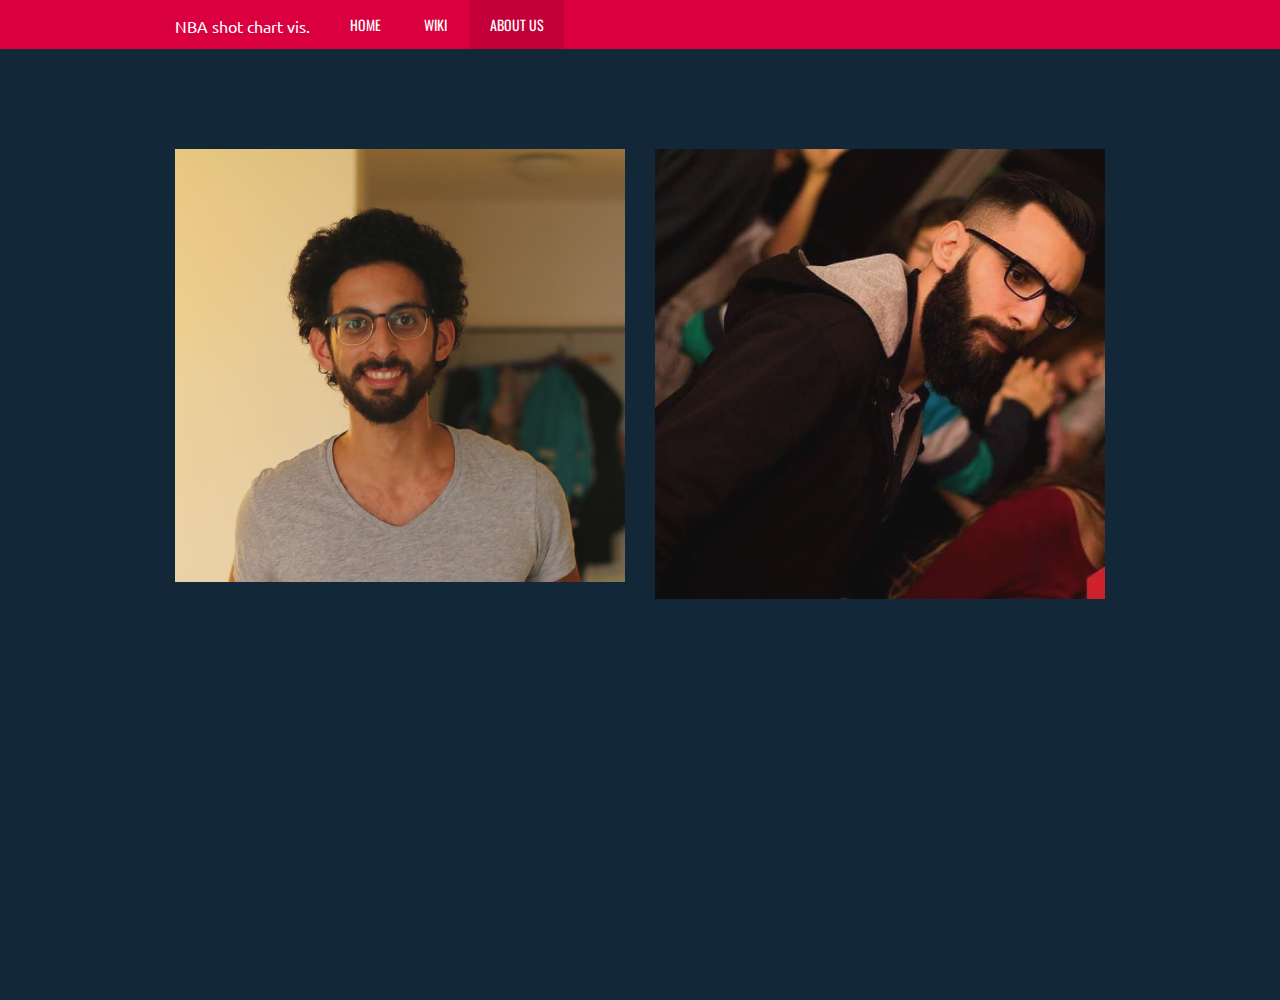
<file: about-us.html>
<!DOCTYPE html>
<html lang="en" class=" js no-flexbox canvas canvastext webgl no-touch geolocation postmessage websqldatabase indexeddb hashchange history draganddrop websockets rgba hsla multiplebgs backgroundsize borderimage borderradius boxshadow textshadow opacity cssanimations csscolumns cssgradients cssreflections csstransforms csstransforms3d csstransitions fontface generatedcontent video audio localstorage sessionstorage webworkers applicationcache svg inlinesvg smil svgclippaths js no-flexbox canvas canvastext webgl no-touch geolocation postmessage websqldatabase indexeddb hashchange history draganddrop websockets rgba hsla multiplebgs backgroundsize borderimage borderradius boxshadow textshadow opacity cssanimations csscolumns cssgradients cssreflections csstransforms csstransforms3d csstransitions fontface generatedcontent video audio localstorage sessionstorage webworkers applicationcache svg inlinesvg smil svgclippaths"><head>
    <meta charset="utf-8">
    <title>NBA Shots d3js</title>
    <meta name="description" content="HTML framework description">
    <meta name="viewport" content="width=device-width, initial-scale=1">

    <!-- Styles -->
    <link rel="stylesheet" href="css/general.css">
  <!-- Google fonts -->
  <link href="http://fonts.googleapis.com/css?family=Ubuntu:300,400,500,700,300italic,400italic,500italic,700italic%7COswald:400,300,700&amp;subset=latin,latin-ext" rel="stylesheet" type="text/css">
  <!-- Font awesome -->
  <link rel="stylesheet" href="css/font-awesome.css">
    <!-- Modernizr -->
    <link rel="stylesheet" href="//netdna.bootstrapcdn.com/bootstrap/3.3.2/css/bootstrap.min.css">
    <script type="text/javascript" src="js/libs/modernizr-2.5.3.min.js"></script>
    <script src="//netdna.bootstrapcdn.com/bootstrap/3.3.2/js/bootstrap.min.js"></script>


<style>

body {
  background: #122737;
  color: #ffffff;
  min-height: 1000px;
  font-family: 'Ubuntu', sans-serif;
  font-size: 13px;
}

/***
Bootstrap Line Tabs by @keenthemes
A component of Metronic Theme - #1 Selling Bootstrap 3 Admin Theme in Themeforest: http://j.mp/metronictheme
Licensed under MIT
***/

.content {
    padding-top: 30px;
}

/* Heading */
.heading {
    z-index: 1;
    position: relative;
    text-align: center;
    margin-bottom: 100px;
}

.heading:after {
    left: 50%;
    height: 3px;
    width: 50px;
    content: " ";
    bottom: -35px;
    margin-left: -25px;
    position: absolute;
    background: #444;
}

.heading h2 {
    font-size: 40px;
    font-weight: 500;
    margin: 0 0 20px;
    color: #444;
}

.heading p {
    font-size: 16px;
    font-weight: 300;
    letter-spacing: 0.5px;
    text-transform: uppercase;
    color: #8693a7;
}

/* Team Members */
.team-members {
    width: 100%;
    cursor: pointer;
    overflow: hidden;
    position: relative;
    margin-bottom: 35px;
}

.team-members .team-avatar {
    position: relative;
}

.team-members .team-avatar:after {
    top: 0;
    left: 0;
    width: 100%;
    height: 100%;
    content: " ";
    position: absolute;
    background: rgba(129, 129, 129, 0.1);
    transition-duration: 300ms;
    transition-property: all;
    transition-timing-function: cubic-bezier(0.7, 1, 0.7, 1);
}

.team-members .team-avatar img {
    display: block;
    margin: 0 auto;
    text-align: center;
}

.team-members .team-desc {
    left: auto;
    bottom: 0;
    width: 100%;
    padding: 0 20px;
    position: absolute;
    opacity: 0;
    color: #fff;
    -webkit-transform: translate3d(0, 10%, 0);
    transform: translate3d(0, 10%, 0);
    -webkit-transition: opacity 0.3s;
    -moz-transition: opacity 0.3s;
    -ms-transition: opacity 0.3s;
    -o-transition: opacity 0.3s;
    transition: opacity 0.3s;
}

.team-members .team-desc h4 {
    font-size: 22px;
    font-weight: 600;
    margin: 0 0 10px;
    color: #fff;
}

.team-members .team-desc span {
    display: block;
    font-size: 13px;
    font-weight: 600;
    color: #fff;
}

.team-members .team-desc span a {
    color: #fff;
}

.team-members:hover .team-avatar:after {
    background: rgba(47, 60, 72, 0.5);
    transition-duration: 300ms;
    transition-property: all;
    transition-timing-function: cubic-bezier(0.7, 1, 0.7, 1);
}

.team-members:hover .team-desc {
    -webkit-transform: translate3d(0, -5%, 0);
    transform: translate3d(0, -5%, 0);
    -webkit-transform: translate3d(0, -10%, 0);
    transform: translate3d(0, -10%, 0);
}

.team-members:hover .team-desc {
    opacity: 1;
    -webkit-transition: all 0.4s;
    -moz-transition: all 0.4s;
    -ms-transition: all 0.4s;
    -o-transition: all 0.4s;
    transition: all 0.4s;
}


</style>

    </head>
<body>

    <!-- Header Section. If need a menu section, use tag: <nav> -->

    <header>
        <div class="top">
            <div class="container">
                <div class="col-12">
                  <div class="col-2" style="padding-top:15px; font-size: initial;">
                    <!--<div class="logo"><img style="height:50px" src="css/images/logo.png" alt=""></div>-->
          NBA shot chart vis.
                  </div>
                    <nav id="top-menu">
                        <ul class="clearfix">
                            <li><a href="index.html">Home</a></li>
                            <li><a href="wiki.html">Wiki</a></li>
                            <li class="active"><a href="about-us.html">About us</a></li>
                        </ul>
                        <a href="#" id="pull">Menu</a>
                    </nav>
                    <nav class="mobilemenu">
                        <select>
                            <option value="index.html">Home</option>
                            <option value="wiki.html">Wiki</option>
                            <option value="about-us.html">About us</option>

                        </select>
                    </nav>

                </div>
            </div>
        </div>
    </header>


<section>
  
  <!--
Bootstrap Line Tabs by @keenthemes
A component of Metronic Theme - #1 Selling Bootstrap 3 Admin Theme in Themeforest: http://j.mp/metronictheme
Licensed under MIT
-->

<div class="container content" style="padding-top:100px;">

  <div class="row">
        <div class="col-sm-6">
            <div class="team-members">
                <div class="team-avatar">
                    <img class="img-responsive" src="team/jawad.jpg" alt="">
                </div>
                <div class="team-desc">
                    <h4>Jawad Margieh</h4>
                    <span><a href="https://il.linkedin.com/in/jmargieh">LinkedIn</a></span>
                </div>
            </div>
        </div>
        <div class="col-sm-6">
            <div class="team-members">
                <div class="team-avatar">
                    <img class="img-responsive" src="team/amir.jpg" alt="">
                </div>
                <div class="team-desc">
                    <h4>Amir Sibat</h4>
                    <span><a href="https://il.linkedin.com/in/amir-sibat-024525a8">LinkedIn</a></span>
                </div>
            </div>
        </div>
    </div><!-- //end row -->
</div>


</section>


</body>
</html>
</file>
<file: css/general.css>
/*------------------------------------------------------------------
[Table of contents]

1. Body
2. Header / #top-menu
3. Video / #v-tabs
4. Our players / .players
5. Twiter, Blog, Table / .twiter
6. Partner / .p-l
7. Blog / .bc-t
8. Post / article.blog-item
9. Team / .team-pl
10. Gallery / .gallery-item
11. Contacts / .contact-form
12. Footer / footer
-------------------------------------------------------------------*/

.tooltip {
    position: absolute;
    z-index: 1070;
    display: block;
    font-family: "Helvetica Neue",Helvetica,Arial,sans-serif;
    font-size: 12px;
    font-style: normal;
    font-weight: 400;
    line-height: 1.42857143;
    text-align: left;
    text-align: start;
    text-decoration: none;
    text-shadow: none;
    text-transform: none;
    letter-spacing: normal;
    word-break: normal;
    word-spacing: normal;
    word-wrap: normal;
    white-space: normal;
    filter: alpha(opacity=0);
    opacity: 0;
    line-break: auto;
}

.tooltip.shots {
    max-width: 300px;
    z-index: 10;
    margin: 0px 14px 7px 0px;
    padding: 8px;
    background: #222;
    background: rgba(0,0,0,0.8);
    -moz-border-radius: 3px;
    -webkit-border-radius: 3px;
    border-radius: 3px;
    -moz-box-shadow: 2px 2px 0 rgba(0,0,0,0.15),-1px -1px 0 rgba(255,255,255,0.3);
    -webkit-box-shadow: 2px 2px 0 rgba(0,0,0,0.15),-1px -1px 0 rgba(255,255,255,0.3);
    box-shadow: 2px 2px 0 rgba(0,0,0,0.15),-1px -1px 0 rgba(255,255,255,0.3);
    font-family: Verdana,Geneva,sans-serif;
    font-size: 11px;
    line-height: 16px;
    color: white;
    z-index: 100000;
}

.container {
  margin-left: auto;
  margin-right: auto;
  -webkit-box-sizing: border-box;
  -moz-box-sizing: border-box;
  box-sizing: border-box;
}
.container:before,
.container:after {
  display: table;
  content: " ";
}
.container:after {
  clear: both;
}
.container:before,
.container:after {
  display: table;
  content: " ";
}
.container:after {
  clear: both;
}
.col-12 {
  width: 100%;
}
.col-1,
.col-2,
.col-3,
.col-4,
.col-5,
.col-6,
.col-7,
.col-8,
.col-9,
.col-10,
.col-11 {
  -webkit-box-sizing: border-box;
  -moz-box-sizing: border-box;
  box-sizing: border-box;
}
/* Reset Styles
/* ## ## ## ## ## ## ## ## ## ## ## ## ## ## ## ## ## ## ## ## ## ## ## ## ## ## */
article,
aside,
details,
figcaption,
figure,
footer,
header,
hgroup,
nav,
section {
  display: block;
}
audio[controls],
canvas,
video {
  display: inline-block;
}
html {
  overflow-y: scroll;
  /* 1 */
  -webkit-tap-highlight-color: rgba(0, 0, 0, 0);
  /* 2 */
  -webkit-text-size-adjust: 100%;
  /* 3 */
  -ms-text-size-adjust: 100%;
}
body,
div,
span,
applet,
object,
iframe,
h1,
h2,
h3,
h4,
h5,
h6,
p,
blockquote,
pre,
ul,
li,
ol,
a,
em,
img,
strong,
fieldset,
form,
label,
article,
aside,
details,
figcaption,
figure,
footer,
header,
hgroup,
nav,
section {
  margin: 0;
  padding: 0;
  border: 0;
  outline: 0;
  font-weight: inherit;
  font-style: inherit;
  font-size: 100%;
  font-family: inherit;
  vertical-align: baseline;
  list-style: none;
}
:focus {
  outline: 0;
}
img {
  vertical-align: middle;
  outline: 0;
}
button::-moz-focus-inner,
input[type="reset"]::-moz-focus-inner,
input[type="button"]::-moz-focus-inner,
input[type="submit"]::-moz-focus-inner,
input[type="file"] > input[type="button"]::-moz-focus-inner {
  border: none;
}
html,
body,
textarea,
input {
  -webkit-text-size-adjust: none;
}
body {
  text-align: left;
  font-family: sans-serif;
  font-size: 12px;
  font-weight: normal;
}
/* Form
/* ## ## ## ## ## ## ## ## ## ## ## ## ## ## ## ## ## ## ## ## ## ## ## ## ## ## */
button,
input[type="button"],
input[type="reset"],
input[type="submit"] {
  cursor: pointer;
  height: 35px;
  -webkit-appearance: button;
  font-size: 14px;
  background: transparent;
  letter-spacing: 1px;
  border: 1px;
  text-transform: uppercase;
}
button:hover,
input[type="button"]:hover,
input[type="reset"]:hover,
input[type="submit"]:hover {
  -moz-opacity: 0.75;
  -khtml-opacity: 0.75;
  -webkit-opacity: 0.75;
  opacity: 0.75;
  -webkit-transition: all 300ms ease-in-out;
  -moz-transition: all 300ms ease-in-out;
  -ms-transition: all 300ms ease-in-out;
  -o-transition: all 300ms ease-in-out;
  transition: all 300ms ease-in-out;
}
input[type=text],
input[type=email],
input[type=url],
input[type=search],
input[type=password],
textarea {
  border: 1px solid #c4c5c7;
  height: 25px;
  font-size: 12px;
  padding: 5px;
  color: #5f6062;
  -webkit-transition: all 100ms linear;
  -moz-transition: all 100ms linear;
  -ms-transition: all 100ms linear;
  -o-transition: all 100ms linear;
  transition: all 100ms linear;
}
textarea {
  resize: none;
}
/* Float & Align
/* ## ## ## ## ## ## ## ## ## ## ## ## ## ## ## ## ## ## ## ## ## ## ## ## ## ## */
.float-left {
  float: left  !important;
}
.float-right {
  float: right !important;
}
.text-left {
  text-align: left;
}
.text-center {
  text-align: center;
}
.text-right {
  text-align: right;
}
.text-justify {
  text-align: justify;
}
/* Clearfix
/* ## ## ## ## ## ## ## ## ## ## ## ## ## ## ## ## ## ## ## ## ## ## ## ## ## ## */
.cf:before,
.cf:after {
  content: "";
  display: table;
}
.cf:after {
  clear: both;
}
.clear {
  clear: both;
}
/* Links
/* ## ## ## ## ## ## ## ## ## ## ## ## ## ## ## ## ## ## ## ## ## ## ## ## ## ## */
a {
  text-decoration: none;
  cursor: pointer;
  -webkit-transition: color 100ms linear;
  -moz-transition: color 100ms linear;
  -ms-transition: color 100ms linear;
  -o-transition: color 100ms linear;
  transition: color 100ms linear;
}
/* Typography
/* ## ## ## ## ## ## ## ## ## ## ## ## ## ## ## ## ## ## ## ## ## ## ## ## ## ## */
h1,
h2,
h3,
h4,
h5,
h6 {
  margin-bottom: 1em;
  text-transform: uppercase;
}
h1 {
  font-size: 28px;
}
h2 {
  font-size: 22px;
}
h3 {
  font-size: 18px;
}
h4 {
  font-size: 14px;
}
h5 {
  font-size: 12px;
}
h6 {
  font-size: 10px;
}
p {
  margin: 0 0 1em 0;
  text-align: left;
  line-height: 1.5;
}
strong {
  font-weight: bold;
}
em {
  font-style: italic;
}
img {
  border: 0;
}
.small {
  font-size: 10px;
}
hr {
  display: block;
  height: 0px;
  line-height: 0px;
  border: 0;
  border-top: 1px solid;
  border-bottom: 1px solid;
  margin: 16px 0;
  float: none;
  clear: both;
  padding: 0;
}
/* Framework TYPO
/* ## ## ## ## ## ## ## ## ## ## ## ## ## ## ## ## ## ## ## ## ## ## ## ## ## ## */
.story {
  line-height: 1.5;
}
.story ul {
  list-style: square;
}
.story ul li {
  list-style: square;
}
.story ol {
  list-style: decimal;
}
.story ol li {
  list-style: decimal;
}
.story ul,
.story ol {
  margin: 0 0 1em 1.5em;
  line-height: 1.5;
}
.story ul ul,
.story ol ul,
.story ul ol,
.story ol ol {
  margin-bottom: 0;
}
.story ol ol {
  list-style: upper-alpha;
}
.story ol ol ol {
  list-style: lower-roman;
}
.story ol ol ol ol {
  list-style: lower-alpha;
}
.story h1,
.story h2,
.story h3,
.story h4,
.story h5,
.story h6 {
  text-transform: none;
  margin-bottom: .5em;
}
.story a:link,
.story a:visited,
.story a:hover,
.story a:active {
  text-decoration: none;
}
.story table {
  width: auto;
  border-collapse: collapse;
  margin-bottom: 18px;
}
.story table td,
.story table th {
  padding: 6px 10px;
  text-align: center;
  border: 1px solid #ccc;
}
.story table th {
  font-weight: bold;
}
.story pre,
.story code {
  background: #ffffff;
  padding: 20px;
  box-shadow: 1px 1px 2px #d0d0d0;
  color: #4a4a4a;
  display: block;
  margin: 10px 15px 10px 0px;
}
.story address {
  display: inline-block;
  padding: 20px;
  background: #eaeaea;
  line-height: 20px;
  margin-bottom: 15px;
}
.story blockquote {
  font-style: italic;
  border-left: 2px dotted #9b9b9b;
  padding-left: 15px;
  margin: 1em 3em;
}
.story blockquote p:before {
  content: '"';
}
.story blockquote p:after {
  content: '"';
}
.story .wp-caption {
  box-shadow: 1px 1px 2px #bebebe;
  width: auto;
}
.story .wp-caption p.wp-caption-text {
  background: #ffffff;
  text-align: center;
  color: #a1a1a1!important;
  margin: 0!important;
}
.story dl {
  background: #ffffff;
  padding: 20px;
  box-shadow: 1px 1px 2px #d0d0d0;
  color: #4a4a4a;
  display: block;
  margin: 10px 20px 10px 0px;
}
.story dl dt {
  width: 150px;
  float: left;
  font-size: 13px;
  line-height: 13px;
  color: #000000;
  text-transform: uppercase;
}
.story dl dd {
  margin-left: 160px;
  margin-bottom: 10px;
  line-height: 18px;
}
.story img.size-auto,
.story img.size-full,
.story img.size-large,
.story img.size-medium,
.story .attachment img {
  max-width: 100%;
  /* When images are too wide for containing element, force them to fit. */
  height: auto;
  /* Override height to match resized width for correct aspect ratio. */
}
.story .alignleft,
.story img.alignleft {
  display: inline;
  float: left;
  margin-right: 1em;
}
.story .alignright,
.story img.alignright {
  display: inline;
  float: right;
  margin-left: 1em;
}
.story .aligncenter,
.story img.aligncenter {
  clear: both;
  display: block;
  margin-left: auto;
  margin-right: auto;
}
.story img.alignleft,
.story img.alignright,
.story img.aligncenter {
  margin-bottom: 1em;
}
.story .wp-caption {
  line-height: 1.5;
  margin-bottom: 1em;
  text-align: center;
}
.story .wp-caption p.wp-caption-text {
  color: #888;
  font-size: 11px;
  margin: 0;
  padding: 5px;
}
.story .wp-smiley {
  margin: 0;
}
/* Flexslider Default Styles
/* ## ## ## ## ## ## ## ## ## ## ## ## ## ## ## ## ## ## ## ## ## ## ## ## ## ## */
.flexslider {
  position: relative;
}
.flexslider ul,
.flexslider ol {
  margin: 0;
  padding: 0;
  list-style: none;
}
.flexslider ul li,
.flexslider ol li {
  margin: 0;
  padding: 0;
  list-style: none;
}
.flexslider .slides > li {
  position: relative;
  display: none;
  -webkit-backface-visibility: hidden;
  text-align: center;
}
.flexslider .slides img {
  max-width: 100%;
  display: block;
  margin: 0 auto;
  height: auto;
  width: auto;
}
.flexslider .descr {
  position: absolute;
  bottom: 0;
  left: 0;
  right: 0;
  padding: 10px;
  background: rgba(100, 100, 100, 0.5);
  color: #fff;
  text-align: left;
}
.flexslider .descr h3 {
  text-align: left;
}
.flexslider .descr .text p:last-child {
  margin-bottom: 0;
}
.flex-container {
  position: relative;
}
/* Clearfix for the .slides element
/* ## ## ## ## ## ## ## ## ## ## ## ## ## ## ## ## ## ## ## ## ## ## ## ## ## ## */
.slides:after {
  content: ".";
  display: block;
  clear: both;
  visibility: hidden;
  line-height: 0;
  height: 0;
}
html[xmlns] .slides {
  display: block;
}
* html .slides {
  height: 1%;
}
/*  colors  */
body {
  background: #122737;
  color: #ffffff;
  min-height: 1000px;
  font-family: 'Ubuntu', sans-serif;
  font-size: 13px;
}
a:visited {
  color: inherit;
}
/* Clearfix */
.clearfix:before,
.clearfix:after {
  content: " ";
  display: table;
}
.container {
  max-width: 960px;
  width: 100%;
}
.col-1,
.col-2,
.col-3,
.col-4,
.col-5,
.col-6,
.col-7,
.col-8,
.col-9,
.col-10,
.col-11 {
  float: left;
}
.col-1 {
  width: 8.333333333333332%;
}
.col-2 {
  width: 16.666666666666664%;
}
.col-3 {
  width: 25%;
}
.col-4 {
  width: 33.33333333333333%;
}
.col-5 {
  width: 41.66666666666667%;
}
.col-6 {
  width: 50%;
}
.col-7 {
  width: 58.333333333333336%;
}
.col-8 {
  width: 66.66666666666666%;
}
.col-9 {
  width: 75%;
}
.col-10 {
  width: 83.33333333333334%;
}
.col-11 {
  width: 91.66666666666666%;
}
.clearfix:after {
  clear: both;
}
.clearfix {
  *zoom: 1;
}
.for-demo {
  margin: 20px 0px;
  padding-left: 40px;
}
.margin-10 {
  margin: 10px 0px;
}
.margin-20 {
  margin: 20px 0px;
}
.margin-30 {
  margin: 30px 0px;
}
/* buttons */
.btn-dflt {
  padding-left: 20px;
  padding-right: 20px;
  -webkit-border-radius: 20px;
  -moz-border-radius: 20px;
  border-radius: 20px;
  -moz-background-clip: padding;
  -webkit-background-clip: padding-box;
  background-clip: padding-box;
  color: #fff;
  font-size: 12px;
  font-weight: 700;
}
a.btn,
button.btn {
  display: inline-block;
  *display: inline;
  *zoom: 1;
  color: #fff;
  font-size: 12px;
  font-weight: 700;
  text-transform: uppercase;
  -webkit-border-radius: 20px;
  -moz-border-radius: 20px;
  border-radius: 20px;
  -moz-background-clip: padding;
  -webkit-background-clip: padding-box;
  background-clip: padding-box;
  padding: 12px 17px;
  height: auto;
}
.btn-bordered {
  border: 2px solid #da0040;
  padding: 12px 17px;
  -webkit-transition: all 300ms ease-in-out;
  -moz-transition: all 300ms ease-in-out;
  -ms-transition: all 300ms ease-in-out;
  -o-transition: all 300ms ease-in-out;
  transition: all 300ms ease-in-out;
}
.btn-bordered:hover {
  border: 2px solid #FFF;
  -webkit-transition: all 300ms ease-in-out;
  -moz-transition: all 300ms ease-in-out;
  -ms-transition: all 300ms ease-in-out;
  -o-transition: all 300ms ease-in-out;
  transition: all 300ms ease-in-out;
}
.btn-red {
  background: #122737;
  -webkit-transition: all 300ms ease-in-out;
  -moz-transition: all 300ms ease-in-out;
  -ms-transition: all 300ms ease-in-out;
  -o-transition: all 300ms ease-in-out;
  transition: all 300ms ease-in-out;
}
.btn-red:hover {
  -webkit-transition: all 300ms ease-in-out;
  -moz-transition: all 300ms ease-in-out;
  -ms-transition: all 300ms ease-in-out;
  -o-transition: all 300ms ease-in-out;
  transition: all 300ms ease-in-out;
}
.btn-small-grey {
  background: #c6ced4;
  text-transform: initial;
  color: #fff!important;
  font-size: 12px;
  line-height: 21px;
  border-radius: 20px;
  padding: 0px 10px;
}
.btn-red:hover,
.btn-small-grey:hover,
.btn-bordered:hover {
  opacity: 0.9;
  filter: alpha(opacity=90);
}
.btn-red:active,
.btn-small-grey:active,
.btn-bordered:active {
  -webkit-box-shadow: inset 0 1px 2px rgba(0, 0, 0, 0.4);
  -moz-box-shadow: inset 0 1px 2px rgba(0, 0, 0, 0.4);
  box-shadow: inset 0 1px 2px rgba(0, 0, 0, 0.4);
}
/* CHECKBOX */
/* Base for label styling */
label {
  line-height: 19px;
  margin: 10px 20px;
  display: inline-block;
  color: #767676;
}
[type="checkbox"]:not(:checked),
[type="checkbox"]:checked {
  position: absolute;
  left: -9999px;
}
[type="checkbox"]:not(:checked) + label,
[type="checkbox"]:checked + label {
  position: relative;
  padding-left: 25px;
  cursor: pointer;
}
/* checkbox aspect */
[type="checkbox"]:not(:checked) + label:before,
[type="checkbox"]:checked + label:before {
  content: '';
  position: absolute;
  left: 0;
  top: 2px;
  width: 13px;
  height: 13px;
  border: 1px solid #e2e2e2;
  background: #fff;
  box-shadow: inset 0 1px 3px rgba(0, 0, 0, 0.3);
}
[type="checkbox"]:not(:checked) + label:hover:before,
[type="checkbox"]:checked + label:hover:before {
  border: 1px solid #9e9e9e;
}
/* checked mark aspect */
[type="checkbox"]:not(:checked) + label:after,
[type="checkbox"]:checked + label:after {
  content: '\f00c';
  position: absolute;
  top: 0;
  left: 0px;
  font-size: 15px;
  color: #da0040;
  transition: all .2s;
  font-family: "FontAwesome";
}
/* checked mark aspect changes */
[type="checkbox"]:not(:checked) + label:after {
  opacity: 0;
  filter: alpha(opacity=0);
  transform: scale(0);
}
[type="checkbox"]:checked + label:after {
  opacity: 1;
  filter: alpha(opacity=100);
  transform: scale(1);
}
/* disabled checkbox */
[type="checkbox"]:disabled:not(:checked) + label:before,
[type="checkbox"]:disabled:checked + label:before {
  box-shadow: none;
  border-color: #f6f6f6;
  background-color: #fff;
}
[type="checkbox"]:disabled:checked + label:after {
  color: #999;
}
[type="checkbox"]:disabled + label {
  color: #aaa;
}
/* accessibility */
[type="checkbox"]:checked:focus + label:before,
[type="checkbox"]:not(:checked):focus + label:before {
  border: 1px dotted blue;
}
/* RADIO */
[type="radio"]:not(:checked),
[type="radio"]:checked {
  position: absolute;
  left: -9999px;
}
[type="radio"]:not(:checked) + label,
[type="radio"]:checked + label {
  position: relative;
  padding-left: 25px;
  cursor: pointer;
}
/* radio aspect */
[type="radio"]:not(:checked) + label:before,
[type="radio"]:checked + label:before {
  content: '';
  position: absolute;
  left: 0;
  top: 2px;
  width: 13px;
  height: 13px;
  border: 1px solid #e2e2e2;
  background: #fff;
  box-shadow: inset 0 1px 3px rgba(0, 0, 0, 0.3);
  border-radius: 20px;
  -webkit-border-radius: 20px;
  -moz-border-radius: 20px;
}
[type="radio"]:not(:checked) + label:hover:before,
[type="radio"]:checked + label:hover:before {
  border: 1px solid #9e9e9e;
}
/* radio mark aspect */
[type="radio"]:not(:checked) + label:after,
[type="radio"]:checked + label:after {
  content: '\f111';
  position: absolute;
  top: 1px;
  left: 5px;
  font-size: 6px;
  color: #da0040;
  transition: all .2s;
  font-family: "FontAwesome";
}
/* radio mark aspect changes */
[type="radio"]:not(:checked) + label:after {
  opacity: 0;
  filter: alpha(opacity=0);
  transform: scale(0);
}
[type="radio"]:checked + label:after {
  opacity: 1;
  filter: alpha(opacity=100);
  transform: scale(1);
}
/* disabled radio */
[type="radio"]:disabled:not(:checked) + label:before,
[type="radio"]:disabled:checked + label:before {
  box-shadow: none;
  border-color: #f6f6f6;
  background-color: #fff;
}
[type="radio"]:disabled:checked + label:after {
  color: #999;
}
[type="radio"]:disabled + label {
  color: #aaa;
}
/* accessibility */
[type="radio"]:checked:focus + label:before,
[type="radio"]:not(:checked):focus + label:before {
  border: 1px dotted blue;
}
/* INPUT */
input[type="text"] {
  background: #fff;
  box-shadow: inset 0 1px 3px rgba(0, 0, 0, 0.3);
  border: 1px solid #e5e5e5;
  height: 30px;
  font-family: 'Ubuntu', sans-serif;
  font-size: 12px;
}
input[type="text"]:active,
input[type="text"]:focus {
  color: #767676;
  background: #f7f7f7;
}
input[type="text"]:hover {
  border: 1px solid #c7c7c7;
}
.in-active {
  color: #767676!important;
  background: #f7f7f7!important;
}
.in-hover {
  border: 1px solid #c7c7c7!important;
}
/* TABLE */
table.table-striped-dflt {
  width: 100%;
  background: #f7f7f7;
  border-collapse: collapse;
  border-spacing: 0;
}
table.table-striped-dflt tr {
  color: #7f7f7f;
  text-align: center;
  line-height: 45px;
}
table.table-striped-dflt tr td:first-child {
  text-align: left;
  padding-left: 40px;
}
table.table-striped-dflt tr td {
  border: 1px solid #ebebeb;
}
table.table-striped-dflt tr td.td-head {
  color: #2d2d2d;
  font-size: 14px;
}
table.table-striped-dflt tr:nth-child(2n) {
  background: #fff;
}
table.table-striped-dflt .tr-head {
  background: #143655;
  color: #fff;
  font-weight: 700;
  font-size: 14px;
}
table.table-striped-dflt .tr-head td {
  border: 1px solid #244360;
}
/* TABS  */
#tab {
  margin: 50px;
  overflow: hidden;
}
#tab .ui-tabs-active {
  border-right: 0px;
}
#tab .ui-tabs-active a {
  padding-top: 17px;
  padding-bottom: 18px;
  font-weight: 700;
}
#tab ul > li {
  display: inline-block;
  *display: inline;
  *zoom: 1;
  vertical-align: bottom;
  color: #0f314d;
  -webkit-box-sizing: border-box;
  -moz-box-sizing: border-box;
  box-sizing: border-box;
  margin-left: -3px;
  -webkit-transform: skew(20deg);
  -moz-transform: skew(20deg);
  -o-transform: skew(20deg);
  background: #143655;
  border-right: 1px solid #476e93;
}
#tab ul > li:first-child {
  padding-left: 20px;
  margin-left: -20px;
}
#tab ul > li > a {
  font-size: 12px;
  font-weight: 400;
  display: inline-block;
  *display: inline;
  *zoom: 1;
  padding: 15px 20px;
  color: #fff;
  -webkit-transform: skew(-20deg);
  -moz-transform: skew(-20deg);
  -o-transform: skew(-20deg);
}
#tab ul > li:hover,
#tab ul > li.active {
  background: #476e93;
}
#tab ul > li:hover a,
.ui-tabs-active a {
  color: #fff;
}
#tab .tab-content {
  background: #f3f4f6;
  padding: 30px;
  overflow: hidden;
}
/*Slider*/
.slider {
  position: absolute;
  top: 49px;
  left: 0px;
  height: 390px;
  width: 100%;
  overflow: hidden;
}
/* FLEXSLIDER */
.flex-direction-nav a {
  display: block;
  width: 50px;
  height: 50px;
  margin: -20px 0 0;
  position: absolute;
  top: 40%;
  z-index: 10;
  overflow: hidden;
  opacity: 0;
  filter: alpha(opacity=0);
  cursor: pointer;
  color: rgba(0, 0, 0, 0.8);
  -webkit-transition: all .3s ease;
  -moz-transition: all .3s ease;
  transition: all .3s ease;
  text-indent: -999px;
}
.flex-direction-nav .flex-prev {
  left: -50px;
  background: url(images/flex-prev.png) no-repeat;
}
.flex-direction-nav .flex-next {
  right: -50px;
  text-align: right;
  background: url(images/flex-next.png) no-repeat;
  text-indent: 999px;
}
.flexslider:hover .flex-prev {
  opacity: 0.7;
  filter: alpha(opacity=70);
  left: 10px;
}
.flexslider:hover .flex-next {
  opacity: 0.7;
  filter: alpha(opacity=70);
  right: 10px;
}
.flexslider:hover .flex-next:hover,
.flexslider:hover .flex-prev:hover {
  opacity: 1;
}
.flex-direction-nav .flex-disabled {
  opacity: 0!important;
  filter: alpha(opacity=0);
  cursor: default;
}
.flex-direction-nav a:before {
  font-family: "FontAwesome";
  font-size: 40px;
  display: inline-block;
  content: '\f104';
}
.flex-direction-nav a.flex-next:before {
  content: '\f105';
}
ol.flex-control-nav.flex-control-paging {
  display: none;
}
.caption {
  position: absolute;
  top: 12%;
  left: 0px;
  width: 100%;
}
.caption h1 {
  font-size: 35px;
  text-transform: none;
  font-weight: 700;
}
.caption h1 span {
  display: block;
  font-weight: 400;
  text-transform: none;
}
/* ############################################################################## */
/* Header
/* ## ## ## ## ## ## ## ## ## ## ## ## ## ## ## ## ## ## ## ## ## ## ## ## ## ## */
.top {
  width: 100%;
  background: #da0040;
  height: 49px;
  -webkit-box-sizing: border-box;
  -moz-box-sizing: border-box;
  box-sizing: border-box;
  z-index: 9999;
}
/* TOP MENU */
#top-menu {
  background: #da0040;
  float: left;
  min-width: 50%;
  position: relative;
  z-index: 0;
  font-family: 'Oswald';
}
#top-menu ul {
  margin: 0px;
  padding: 0px;
  list-style: none;
}
#top-menu ul li {
  display: inline-block;
  *display: inline;
  *zoom: 1;
  -webkit-box-sizing: border-box;
  -moz-box-sizing: border-box;
  box-sizing: border-box;
}
#top-menu ul li a {
  color: #ffffff;
  text-transform: uppercase;
  font-size: 14px;
  display: inline-block;
  padding: 0px 20px;
  text-align: center;
  text-decoration: none;
  line-height: 49px;
  -webkit-box-sizing: border-box;
  -moz-box-sizing: border-box;
  box-sizing: border-box;
}
#top-menu ul li:hover,
#top-menu ul li.active {
  background: #c40039;
}
.mobilemenu {
  display: none;
  float: left;
  margin-left: 30px;
}
.mobilemenu select {
  font-family: 'Oswald';
}
.dropdown {
  position: relative;
}
.dropdown-menu {
  position: absolute;
  top: 100%;
  left: 0;
  z-index: 1000;
  display: none;
  float: left;
  min-width: 200px;
  padding: 5px 0;
  margin: 2px 0 0;
  list-style: none;
  font-size: 14px;
  background-color: #da0040;
  -webkit-box-shadow: inset 0px 3px 20px rgba(0, 0, 0, 0.3), 0px 0px 5px rgba(0, 0, 0, 0.3);
  box-shadow: inset 0px 3px 20px rgba(0, 0, 0, 0.3), 0px 0px 5px rgba(0, 0, 0, 0.3);
  -webkit-transition: all 0.5s ease-in-out;
  -moz-transition: all 0.5s ease-in-out;
  -ms-transition: all 0.5s ease-in-out;
  -o-transition: all 0.5s ease-in-out;
  transition: all 0.5s ease-in-out;
}
.dropdown-menu li {
  float: left;
  width: 100%;
}
.dropdown-menu li:hover {
  background: #c9003b;
}
.dropdown:hover .dropdown-menu {
  display: block;
  -webkit-transition: all 0.5s ease-in-out;
  -moz-transition: all 0.5s ease-in-out;
  -ms-transition: all 0.5s ease-in-out;
  -o-transition: all 0.5s ease-in-out;
  transition: all 0.5s ease-in-out;
}
/* for responsive only */
#pull {
  display: none;
  color: #ffffff;
  text-transform: uppercase;
  font-size: 14px;
  text-align: center;
  text-decoration: none;
  line-height: 49px;
}
#pull-blog {
  display: none;
  color: #ffffff;
  text-transform: uppercase;
  font-size: 14px;
  text-align: center;
  text-decoration: none;
  line-height: 50px;
}
/*##############################*/
.logo {
  position: relative;
  z-index: 0;
}
.logo img {
  max-width: 100%;
}
/* LOGIN and REG */
.login {
  float: left;
  overflow: hidden;
  -webkit-transform: skewX(15deg);
  -moz-transform: skewX(15deg);
  -ms-transform: skewX(15deg);
  -o-transform: skewX(15deg);
  transform: skewX(15deg);
  position: relative;
  padding-left: 15px;
  margin-left: 20px;
}
.login a {
  color: #7491ae;
  background-image: -moz-linear-gradient(top, #214467, #0e304c);
  background-image: -webkit-gradient(linear, left top, left bottom, color-stop(0, #214467), color-stop(1, #0e304c));
  font-weight: bold;
  font-size: 12px;
  line-height: 49px;
  padding: 0px 15px;
  display: inline-block;
  border-right: 1px solid #2d4d69;
  text-transform: uppercase;
  border-bottom: 1px solid #193a54;
  font-family: 'Ubuntu';
}
.login a span {
  display: block;
  -webkit-transform: skewX(-15deg);
  -moz-transform: skewX(-15deg);
  -ms-transform: skewX(-15deg);
  -o-transform: skewX(-15deg);
  transform: skewX(-15deg);
}
.login a span i {
  margin-right: 5px;
  color: #062641;
  font-size: 15px;
}
.login a:hover {
  text-decoration: underline;
}
.login:before {
  content: "";
  width: 15px;
  height: 49px;
  background: #c40039;
  position: absolute;
  left: 0px;
}
/* Body
/* ## ## ## ## ## ## ## ## ## ## ## ## ## ## ## ## ## ## ## ## ## ## ## ## ## ## */
/* matches and news*/
section#m-a-n {
  margin-top: 50px;
  /* margin-top: 240px; */
  position: relative;
  z-index: 2;
}
.tab {
  color: #fff;
  text-transform: uppercase;
  display: inline-block;
  *display: inline;
  *zoom: 1;
  position: relative;
  height: 0;
  font-size: 16px;
  font-weight: bold;
  border-right: 20px solid transparent;
  border-bottom: 50px solid #da0040;
  padding: 0 20px;
  line-height: 50px;
  z-index: 1;
}
.tab-small {
  display: inline-block;
  *display: inline;
  *zoom: 1;
  position: relative;
  height: 0;
  font-size: 12px;
  font-weight: 400;
  border-right: 20px solid transparent;
  border-bottom: 43px solid #000;
  opacity: 0.3;
  filter: alpha(opacity=30);
  padding: 0 10px 0 20px;
  line-height: 40px;
  margin-left: -20px;
}
.tab-small a {
  -webkit-transition: all 300ms ease-in-out;
  -moz-transition: all 300ms ease-in-out;
  -ms-transition: all 300ms ease-in-out;
  -o-transition: all 300ms ease-in-out;
  transition: all 300ms ease-in-out;
  color: #fff;
}
.tab-small a:hover {
  -moz-opacity: 0.6;
  -khtml-opacity: 0.6;
  -webkit-opacity: 0.6;
  opacity: 0.6;
  -webkit-transition: all 300ms ease-in-out;
  -moz-transition: all 300ms ease-in-out;
  -ms-transition: all 300ms ease-in-out;
  -o-transition: all 300ms ease-in-out;
  transition: all 300ms ease-in-out;
}
.match {
  background: #da0040;
  /*padding: 10px 0px;*/
  /*overflow: hidden;*/
  float: left; /* Modification */
  width: 100%;
}
.m-img img {
  width: 100%;
  height: 223px; /* Modification */
}
.m-result {
  text-align: center;
      /*padding: 0px 60px;*/
      /* padding: 0px 350px; */
      /* float: left; */
      /* margin-left: auto; */
      /* margin-right: auto; */
}

.player-image {
      margin-top: -70px;
}

.logo-club {
  text-align: center;
  /*margin-top: -45px;*/
  position: relative;
}
.logo-club img {
  /*width: 100%;*/
}
span.result {
  display: inline-block;
  *display: inline;
  *zoom: 1;
  font-size: 63px;
  color: #fff;
  vertical-align: bottom;
  margin: 0px 0px;
}

.btn-zoom {
    background: #da0040;
    -webkit-transition: all 300ms ease-in-out;
    -moz-transition: all 300ms ease-in-out;
    -ms-transition: all 300ms ease-in-out;
    -o-transition: all 300ms ease-in-out;
    transition: all 300ms ease-in-out;
    margin: 10px;
    padding-left: 30px;
    padding-right: 30px;
    font-size: 14px;
}

span.result b {
  color: #AA0435;
  display: inline;
  font-style: normal!important;
}
.club-name {
  font-size: 32px;
  margin-bottom: 10px;
  float: left;
}
.club-name span {
  display: inline-block;
  *display: inline;
  *zoom: 1;
  /*padding: 30px 0px;*/
  color: black;
}

.selectboxit-container .selectboxit-options {

  /* Set's the drop down options width to the same width as the drop down button */
  width: 190px;
}

.club-name .match-name {
  font-size: 12px;
  color: #ff9b9b;
  vertical-align: middle;
  padding: 30px 0px;
}
.a-games {
  background: #fff;
}
.a-games ul li {
  display: inline-block;
  *display: inline;
  *zoom: 1;
  width: 100%;
  text-align: center;
  padding: 9px 0px;
  background: #f6f7f8;
  color: #454545;
}
.a-games ul li span {
  display: inline-block;
  *display: inline;
  *zoom: 1;
  width: 22%;
}
.a-games ul li .d-g {
  color: #8d9daa;
  font-size: 12px;
}
.a-games ul > li:nth-child(2n) {
  background: #e9ecef;
}
/*right col news*/
.r-box-n {
  background: #fff;
  padding: 1px 0px 30px 40px;
  min-height: 440px;
  overflow: hidden;
}
.r-box-n article {
  padding: 30px 0 5px 40px;
  border-left: 1px solid #e8ebee;
  position: relative;
}
.r-box-n article h3 {
  color: #0f314d;
  font-size: 19px;
  font-weight: 400;
  text-transform: initial;
  padding-right: 10px;
  -webkit-transition: all 0.5s ease-in-out;
  -moz-transition: all 0.5s ease-in-out;
  -ms-transition: all 0.5s ease-in-out;
  -o-transition: all 0.5s ease-in-out;
  transition: all 0.5s ease-in-out;
  margin: 0px 0px 10px 0px;
}
.r-box-n article p {
  color: #8d9daa;
  margin: 0px;
  padding: 0px 10px 0px 0px;
}
.r-box-n article a {
  color: #0f314d;
  text-transform: none;
}
.r-box-n article span.date-n {
  color: #8d9daa;
  padding: 10px;
  position: absolute;
  background: #fff;
  left: -30px;
  top: 30px;
}
.r-box-n > article > h3:hover {
  border-right: 6px solid #da0040;
  -webkit-transition: all 0.5s ease-in-out;
  -moz-transition: all 0.5s ease-in-out;
  -ms-transition: all 0.5s ease-in-out;
  -o-transition: all 0.5s ease-in-out;
  transition: all 0.5s ease-in-out;
}
.r-box-n > article > h3 > a:hover {
  text-decoration: underline;
  color: #da0040;
  -webkit-transition: all 0.5s ease-in-out;
  -moz-transition: all 0.5s ease-in-out;
  -ms-transition: all 0.5s ease-in-out;
  -o-transition: all 0.5s ease-in-out;
  transition: all 0.5s ease-in-out;
}
/* teaser*/
#teaser {
  background: url(images/teaser.jpg) no-repeat;
  text-align: center;
  padding: 100px 18% 60px;
}
#teaser h2 {
  font-size: 24px;
  font-weight: 400;
  margin-bottom: 35px;
  text-transform: none;
}
#teaser h2 span {
  font-weight: 700;
  display: block;
  text-transform: none;
}
#teaser p {
  font-size: 14px;
  color: #617e94;
  text-align: center;
  margin-bottom: 35px;
}
/* VIDEO*/
#v-tabs {
  overflow: hidden;
}
#v-tabs ul {
  -webkit-box-sizing: border-box;
  -moz-box-sizing: border-box;
  box-sizing: border-box;
  float: left;
  width: 33.33333333333333%;
}
#v-tabs ul > li {
  display: inline-block;
  *display: inline;
  *zoom: 1;
  width: 100%;
  padding: 15px 0px 15px 20px;
  color: #0f314d;
  -webkit-box-sizing: border-box;
  -moz-box-sizing: border-box;
  box-sizing: border-box;
  background: #fff;
}
#v-tabs ul > li > a {
  font-size: 14px;
  font-weight: 400;
  display: inline-block;
  *display: inline;
  *zoom: 1;
  color: #0f314d;
  width: 80%;
}
#v-tabs ul > li > .fa {
  margin-right: 20px;
  line-height: 50px;
  font-size: 18px;
  vertical-align: top;
  color: #8d9daa;
}
#v-tabs ul > li > a > span {
  display: block;
  font-size: 12px;
  color: #8d9daa;
  line-height: 30px;
}
#v-tabs ul > li:nth-child(2n) {
  background: #f3f4f6;
}
#v-tabs ul > li:hover,
.ui-tabs-active {
  background: #da0040 !important;
}
#v-tabs ul > li:hover a,
.ui-tabs-active a {
  color: #fff!important;
}
#v-tabs ul > li:hover span,
.ui-tabs-active span {
  color: #ff9b9b!important;
}
#v-tabs ul > li:hover .fa,
.ui-tabs-active .fa {
  color: #fff!important;
}
#v-tabs .tab-content {
  -webkit-box-sizing: border-box;
  -moz-box-sizing: border-box;
  box-sizing: border-box;
  float: left;
  width: 66.66666666666666%;
  background: #000;
  padding: 0px;
  overflow: hidden;
}
#v-tabs .tab-content img {
  width: 100%;
}
#v-tabs .tab-content iframe {
  width: 100%!important;
  padding: 0;
  margin: 0;
}
/* our players */
.players {
  overflow: hidden;
  position: relative;
}
.our {
  background: #fff;
  padding: 45px 40px 16px 0px;
}
.our h3 {
  font-size: 34px;
  color: #0f314d;
  font-weight: bold;
  text-align: right;
}
.our h3 span {
  font-weight: 400;
  display: block;
}
.player-name {
  text-align: center;
  background: #fff;
  padding: 30px 0px 20px 0px;
}
.player-name a {
  color: #0f314d;
  font-size: 16px;
}
.player-name p {
  text-align: center;
  color: #8d9daa;
  font-size: 11px;
}
.player-name a:hover {
  color: #da0040;
  text-decoration: underline;
}
.all-team {
  background: #f3f4f6;
  text-align: center;
  width: 50%;
  padding: 41px 0px;
}
.all-team a {
  color: #8d9daa;
  font-size: 12px;
}
.slider1 .slide img {
  border-right: 1px solid #808e9a;
  border-left: 1px solid #808e9a;
  width: 100%;
}
.bx-controls-direction {
  position: absolute;
  left: 156px;
  height: 96px;
  width: 157px;
  bottom: 0px;
  background: #081d2e;
}
.bx-controls-direction a {
  display: inline-block;
  *display: inline;
  *zoom: 1;
  width: 50%;
  position: relative;
  text-indent: -9999px;
  height: 100%;
}
.bx-controls-direction .bx-prev {
  background: url(images/arrow.jpg) no-repeat 1px -96px;
}
.bx-controls-direction .bx-prev:hover {
  background-position: 1px 0px;
}
.bx-controls-direction .bx-next {
  background: url(images/arrow.jpg) no-repeat -76px -96px;
}
.bx-controls-direction .bx-next:hover {
  background-position: -76px 0px;
}
/*#############  twiter, blog, table ###############*/
.twiter {
  background: #143655;
  border-bottom: 3px solid #5ad2ff;
}
.twiter h3 {
  color: #fff;
  text-transform: uppercase;
  line-height: 60px;
  margin: 0px;
  padding-left: 30px;
  background: url(images/twitter_light.png) no-repeat left center;
}
.tw-title {
  padding-left: 20px;
}
ul.t-post li {
  display: inline-block;
  *display: inline;
  *zoom: 1;
  padding: 30px 20px 30px;
  border-top: 1px solid #1f4160;
  color: #afcae6;
}
ul.t-post li a {
  display: block;
  color: #54bee6;
  margin: 10px 0px;
}
ul.t-post li a span {
  color: #466787;
}
.bl-title {
  background: #081d2f;
}
.bl-title h3 {
  color: #fff;
  text-transform: uppercase;
  line-height: 60px;
  margin: 0px;
  padding-left: 20px;
}
.bl-title a {
  color: #4c6d8e;
  font-size: 12px;
  text-transform: none;
}
.s-post {
  position: relative;
}
.s-post h3 {
  position: absolute;
  padding: 0px 20px;
  text-transform: initial;
  top: 20%;
}
.s-post h3 a {
  padding: 10px 0px;
  color: #fff;
  line-height: 43px;
}
.s-post h3 a span {
  line-height: 43px;
  padding: 10px;
  display: inline;
  background-color: rgba(20, 50, 78, 0.6);
  /* Needs prefixing */
  box-decoration-break: clone;
  -webkit-box-decoration-break: clone;
  -webkit-transition: all 0.5s ease-in-out;
  -moz-transition: all 0.5s ease-in-out;
  -ms-transition: all 0.5s ease-in-out;
  -o-transition: all 0.5s ease-in-out;
  transition: all 0.5s ease-in-out;
}
.s-post a span:hover {
  background-color: #da0040;
  -webkit-transition: all 0.5s ease-in-out;
  -moz-transition: all 0.5s ease-in-out;
  -ms-transition: all 0.5s ease-in-out;
  -o-transition: all 0.5s ease-in-out;
  transition: all 0.5s ease-in-out;
}
.liga-t {
  background: #143655;
}
.liga-t h3 {
  color: #fff;
  text-transform: uppercase;
  line-height: 63px;
  margin: 0px;
  padding-left: 20px;
}
.table-striped {
  width: 100%;
  border-collapse: collapse;
  border-spacing: 0;
  font-size: 12px;
  background: #081d2f;
}
.table-striped tr {
  line-height: 32px;
  border-right: 3px solid transparent;
}
.table-striped tr:hover {
  border-right: 3px solid #da0040;
}
.t-h {
  color: #4c6d8e;
  line-height: 36px!important;
}
.t-c {
  text-align: center;
  color: #4c6d8e;
  padding: 0px 20px;
}
.table-striped tr:nth-child(2n) {
  background: #0d2840;
}
/* ########### partner ####################*/
.p-l {
  padding: 40px 0px;
  overflow: hidden;
  text-align: center;
  background: url(images/big-shadow.png) no-repeat center bottom;
}
.p-l img {
  opacity: 0.5;
  filter: alpha(opacity=50);
}
.p-l img:hover {
  opacity: 1;
  filter: alpha(opacity=100);
}
/*#####################################################################################
			HOME -> BLOG
#######################################################################################*/
.bc-t {
  height: 150px;
}
.breadcrumb {
  float: left;
  margin-top: 60px;
}
.breadcrumb li {
  display: inline-block;
  *display: inline;
  *zoom: 1;
  padding: 0px 5px;
}
.breadcrumb li a {
  color: #4c6d8e;
}
.breadcrumb li span {
  color: #4c6d8e;
}
.breadcrumb li a:hover {
  color: #fff;
}
.breadcrumb li:first-child a {
  color: #da0040;
}
.blog-title {
  margin-top: 40px;
  float: right;
  text-transform: none;
  font-size: 47px;
}
.blog-title:first-letter {
  color: #da0040;
}
.b-menu {
  background: #143655;
}
.b-menu ul > li {
  display: inline-block;
  *display: inline;
  *zoom: 1;
  padding: 0px 12px 0px 12px;
}
.b-menu ul > li a {
  line-height: 50px;
  text-transform: uppercase;
  color: #4c6d8e;
  font-size: 11px;
  display: block;
  border-top: 2px solid transparent;
}
.b-menu ul > li a:hover {
  color: #fff;
  border-top: 2px solid #da0040;
  -webkit-transition: all 0.5s ease-in-out;
  -moz-transition: all 0.5s ease-in-out;
  -ms-transition: all 0.5s ease-in-out;
  -o-transition: all 0.5s ease-in-out;
  transition: all 0.5s ease-in-out;
}
.b-menu ul > li.active a {
  color: #fff;
  border-top: 2px solid #da0040;
}
/* BLOG POST GRID */
article.blog-item {
  overflow: hidden;
}
.b-img-s {
  position: relative;
}
.b-img-s img {
  width: 100%;
}
.b-img-s:hover a:after {
  content: "";
  width: 100%;
  height: 100%;
  position: absolute;
  border: 4px solid #da0040;
  left: 0px;
  -webkit-box-sizing: border-box;
  -moz-box-sizing: border-box;
  box-sizing: border-box;
}
.b-desc {
  background: #fff;
  text-align: center;
  padding: 40px 60px;
  position: relative;
}
.b-desc h3 {
  text-transform: none;
  font-weight: 700;
  margin-bottom: 35px;
}
.b-desc h3 a {
  color: #0f314d;
  text-transform: none;
}
.b-desc h3 a:hover {
  color: #da0040;
  text-decoration: underline;
}
.b-desc p {
  color: #617e94;
  text-align: center;
  margin-bottom: 31px;
}
.date-i a {
  display: inline-block;
  *display: inline;
  *zoom: 1;
  color: #c6ced4;
  margin: 2px 10px 1px 10px;
}
.arr-l:before {
  content: "";
  position: absolute;
  width: 0px;
  height: 0px;
  border-style: solid;
  border-width: 0 10px 10px 0;
  border-color: transparent #ffffff transparent transparent;
  top: 44%;
  left: -10px;
  z-index: 1;
}
.arr-r:before {
  content: "";
  position: absolute;
  width: 0px;
  height: 0px;
  border-style: solid;
  border-width: 10px 10px 0 0;
  border-color: #ffffff transparent transparent transparent;
  top: 44%;
  right: -10px;
  z-index: 1;
}
/* BLOG SINGLE_POST  */
.sidebar-right {
  background: #143655;
  padding: 60px 0px;
}
.sidebar-right h3 {
  color: #4c6d8e;
  font-weight: 700;
  text-transform: initial;
  padding: 0px 40px;
  border-left: 3px solid #4c6d8e;
  margin-bottom: 40px;
}
.sidebar-right h3 span {
  font-weight: 400;
  display: block;
}
.sidebar-right ul {
  margin-bottom: 18px;
}
.sidebar-right ul li {
  padding-left: 40px;
}
.sidebar-right ul li a {
  color: #4c6d8e;
  line-height: 20px;
}
.sidebar-right ul li a:hover {
  color: #fff;
}
.sidebar-right ul li span {
  color: #4c6d8e;
  font-weight: 700;
}
.sidebar-right ul li i {
  margin-right: 5px;
}
.post-nav li {
  float: left;
  width: 50% ;
  text-align: center;
  background: #081d2f;
  -webkit-box-sizing: border-box;
  -moz-box-sizing: border-box;
  box-sizing: border-box;
}
.post-nav li a {
  line-height: 100px;
  font-size: 30px;
  color: #7f8d99;
  display: block;
}
.post-nav li a:hover {
  color: #fff;
}
.post-nav li:first-child {
  border-right: 1px solid #0f2c46;
}
.post-img {
  width: 100%;
}
.post-img img {
  width: 100%;
}
.post-title {
  padding: 60px 40px;
  background: #8d9daa;
}
.post-title h1 {
  font-weight: 700;
  text-transform: none;
}
.post-title h1 span {
  font-weight: 400;
  display: block;
  text-transform: none;
}
.post-content {
  background: #fff;
  color: #767676;
  padding-bottom: 40px;
}
.post-content p {
  padding: 60px 40px;
}
.post-content blockquote {
  padding: 45px 40px 45px 80px;
  position: relative;
  background: #143655;
  margin: 0px;
  font-size: 14px;
  font-style: italic;
  line-height: 20px;
  color: #fff;
}
.post-content blockquote p.blq {
  position: absolute;
  background: #4c6d8e;
  font-weight: 700;
  padding: 0px 10px;
  margin: 0px;
  line-height: 45px;
  bottom: -27px;
  right: 0px;
}
.post-content blockquote p.blq:before {
  content: "";
  position: absolute;
  left: -10px;
  top: 17px;
  width: 0;
  height: 0;
  border-style: solid;
  border-width: 0 10px 10px 0;
  border-color: transparent #4c6d8e transparent transparent;
}
.post-content blockquote:before {
  content: "";
  display: block;
  width: 60px;
  height: 40px;
  background: url(images/quote.png) no-repeat center center;
  position: absolute;
  left: -12px;
}
.post-content h3 {
  margin: 35px;
  color: #0f314d;
  text-transform: initial;
  font-weight: 700;
}
.post-content:after {
  clear: both;
  content: "";
  display: table;
}
/* COMMENTS */
.comtitle {
  height: 80px;
  background: #8d9daa;
}
.comtitle h3 {
  float: left;
  line-height: 80px;
  color: #fff;
  font-size: 32px;
  text-transform: initial;
  margin: 0px 0px 0px 40px;
}
.comtitle .com-count {
  float: right;
  line-height: 80px;
  color: #afbbc4;
  font-size: 27px;
  margin-right: 40px;
}
/* MESSAGE */
.com-post {
  position: relative;
}
.com-post:after {
  clear: both;
  content: "";
  display: table;
}
.message {
  border-bottom: 1px solid #e5e5e5;
  float: left;
}
.message a.author {
  color: #0f314d;
  font-size: 16px;
  font-weight: 700;
  display: block;
  margin: 10px 40px;
}
.message a:hover {
  color: #da0040;
}
.message span.dcp {
  color: #8d9daa;
  display: block;
  margin: 0px 40px;
  font-size: 10px;
}
.message p {
  padding: 15px 40px;
  font-size: 12px;
}
.avatar {
  position: absolute;
  width: 90px;
  left: -90px;
}
.avatar img {
  width: 100%;
}
.avatar:after {
  content: "";
  width: 0;
  height: 0;
  border-style: solid;
  border-width: 0 10px 10px 0;
  border-color: transparent #ffffff transparent transparent;
  position: absolute;
  right: 0px;
  top: 40%;
}
/* ADD COMMENT FORM */
.addc input[type=text],
.contact-form input[type=text] {
  height: 50px;
  -webkit-box-sizing: border-box;
  -moz-box-sizing: border-box;
  box-sizing: border-box;
  color: #b2bbc2;
  background: #7f8d99;
  border-style: solid;
  border-width: 0px 1px 1px 0px;
  border-color: #93a2ae;
  padding-left: 30px;
  box-shadow: none;
}
.addc input[type=text]:focus,
.contact-form input[type=text]:focus {
  background: #717e88;
  box-shadow: inset 3px 3px 0px 3px #6b7881;
}
.addc textarea,
.contact-form textarea {
  -webkit-box-sizing: border-box;
  -moz-box-sizing: border-box;
  box-sizing: border-box;
  color: #b2bbc2;
  background: #7f8d99;
  border-style: solid;
  border-width: 1px 0px 0px 0px;
  border-color: #798691;
  padding-left: 30px;
  height: auto;
  margin: 0px 0px 30px 0px;
  font-family: "Ubuntu";
}
.addc textarea:focus,
.contact-form textarea:focus {
  background: #717e88;
  box-shadow: inset 3px 3px 0px 3px #6b7881;
}
.addc button,
.contact-form button {
  margin-left: 40px;
}
/*HOME -> VIDEO */
.video-item {
  background: #143655;
  overflow: hidden;
}
.video-item:hover {
  background: #da0040;
}
.video-hold {
  background: #000;
  min-height: 320px;
}
.video-hold iframe {
  width: 100%!important;
  vertical-align: middle;
}
.video-title {
  padding: 30px;
  -webkit-box-sizing: border-box;
  -moz-box-sizing: border-box;
  box-sizing: border-box;
  border-right: 1px solid #1a3c5b;
}
.video-title h3 {
  color: #fff;
  text-transform: initial;
  margin-bottom: 10px;
  font-size: 25px;
}
.video-title a {
  color: #fff;
}
.video-title p {
  color: #4c6d8e;
}
.video-item:hover p {
  color: #fff;
}
/* HOME -> CLUB */
.club-content {
  background: #fff;
  overflow: hidden;
}
.club-content p {
  padding: 40px;
  color: #767676;
  margin: 0px;
}
.img-wrap {
  position: relative;
}
.img-wrap img {
  width: 100%;
}
.bot-name {
  background: #143655;
  padding: 20px 0px;
  text-align: center;
  position: absolute;
  bottom: -76px;
  width: 100%;
}
.bot-name h3 {
  text-transform: initial;
  margin: 0px;
}
.bot-name span {
  color: #617e94;
  font-size: 11px;
}
.dir-n {
  padding: 10px 15px;
}
.dir-n a {
  color: #0f314d;
  font-size: 16px;
}
.dir-n a:hover {
  text-decoration: underline;
}
.dir-n span {
  display: block;
  color: #8d9daa;
  font-size: 11px;
}
.stad-i {
  background-image: url(images/allianz_arena.jpg);
  background-repeat: no-repeat;
  -webkit-background-size: cover;
  -moz-background-size: cover;
  -o-background-size: cover;
  padding: 15% 10%;
}
.stad-i h2 {
  font-size: 48px;
  text-transform: initial;
  margin-bottom: 20px;
}
.honors {
  overflow: hidden;
  position: relative;
}
.honors .slide {
  position: relative;
}
.honors .slide a {
  position: relative;
  display: block;
}
.honors .slide img {
  border: none;
}
.honors .slide:hover a:after {
  content: "";
  width: 100%;
  height: 100%;
  position: absolute;
  border: 4px solid #da0040;
  left: 0px;
  top: 0px;
  -webkit-box-sizing: border-box;
  -moz-box-sizing: border-box;
  box-sizing: border-box;
}
/* HOME -> TEAM  */
.tpp img {
  width: 100%;
}
.tpi {
  background: #143655;
  padding: 60px 60px 10px 60px;
  min-height: 269px;
  -webkit-box-sizing: border-box;
  -moz-box-sizing: border-box;
  box-sizing: border-box;
}
.tpi h2 {
  text-transform: initial;
  margin-bottom: 15px;
}
.tpi span {
  color: #617e94;
  font-size: 11px;
}
.tpi p {
  color: #617e94;
  font-size: 14px;
  padding: 17px 0px 0px;
}
.team-pl img {
  width: 100%;
}
.slider2 {
  position: relative;
}
.ftitle {
  padding: 29px 45px;
  background: #143655;
}
.ftitle h2 {
  text-transform: initial;
  font-weight: 700;
  margin: 0px;
  font-size: 32px;
}
.ftitle h2 span {
  font-weight: 400;
}
.big_crsl {
  position: relative;
}
.big_crsl .bx-controls-direction {
  top: 0px;
  right: 0px;
  left: auto;
}
.big_crsl .bx-wrapper img {
  max-width: 100%;
  height: auto;
}
/* HOME -> GALLERY */
.gallery-item .height2 {
  height: 470px;
}
.gallery-item .width2 {
  width: 470px;
}
.gallery-item:after {
  content: "";
  display: table;
  clear: both;
}
.gal {
  float: left;
}
.gal a {
  position: relative;
  display: block;
}
.gal img {
  width: 100%;
  -webkit-transition: all 0.5s ease-in-out;
  -moz-transition: all 0.5s ease-in-out;
  -ms-transition: all 0.5s ease-in-out;
  -o-transition: all 0.5s ease-in-out;
  transition: all 0.5s ease-in-out;
}
.gal:hover img {
  opacity: 0.6;
  filter: alpha(opacity=60);
  -webkit-transition: all 0.5s ease-in-out;
  -moz-transition: all 0.5s ease-in-out;
  -ms-transition: all 0.5s ease-in-out;
  -o-transition: all 0.5s ease-in-out;
  transition: all 0.5s ease-in-out;
}
.gal:hover a:after {
  content: "\f002";
  font-family: "fontAwesome";
  text-align: center;
  color: #fff;
  position: absolute;
  font-size: 24px;
  width: 100%;
  left: 0px;
  top: 40%;
}
/* CONTACTS PAGE  */
#map {
  position: relative;
  top: -160px;
  margin-bottom: -160px;
}
#map #map_canvas {
  width: 100%;
  height: 500px;
  -webkit-filter: grayscale(100%);
}
.contact-form {
  background: #fff;
  box-shadow: 0px 3px 20px rgba(0, 0, 0, 0.4), 0px 0px 0px rgba(0, 0, 0, 0.4);
  position: relative;
  z-index: 1;
}
.contact-form h3 {
  background: #8d9daa;
  text-transform: initial;
  padding: 40px;
  margin: 0px;
}
.cinfo {
  background: #fff;
  padding: 50px 0px;
  box-shadow: 0px 3px 20px rgba(0, 0, 0, 0.4), 0px 0px 0px rgba(0, 0, 0, 0.4);
  position: relative;
  z-index: 1;
}
.cinfo p {
  padding: 0px 50px;
  color: #767676;
}
.cinfo .detinfo {
  color: #0f314d;
  font-size: 16px;
  line-height: 26px;
  margin: 0px;
}
.cinfo .detinfo span {
  color: #8d9daa;
  font-size: 12px;
  margin-right: 20px;
}
.contact-form textarea {
  margin-bottom: 0px;
  font-family: "Ubuntu";
}
.di-wrap {
  border-left: 2px solid #da0040;
  margin-top: 50px;
  margin-bottom: 10px;
}
.bottom-form {
  padding: 5px 0px;
}
/*/////////////////////////////////////////////////////////////////////////*/
/* NUMBERED LIST STYLE */
ol.numbered {
  margin-left: 50px;
  counter-reset: li;
  margin-bottom: 40px;
}
ol.numbered li {
  position: relative;
  line-height: 20px;
}
ol.numbered li:before {
  content: counter(li);
  counter-increment: li;
  color: #da0040;
  font-size: 14px;
  margin-right: 10px;
}
/* MARKERED LIST STYLE  */
ul.markered {
  margin-left: 50px;
  margin-bottom: 40px;
}
ul.markered li {
  line-height: 20px;
}
ul.markered li:before {
  content: "\f192";
  font-family: FontAwesome;
  display: inline-block;
  margin-right: 10px;
  font-size: 15px;
  color: #da0040;
}
/* TABLE STRIPED LIGHT*/
.post-content iframe {
  width: 100%!important;
}
/* PAGINATION */
.pagination {
  background: #143655;
  text-align: center;
  overflow: hidden;
  float: left;
  width: 100%;
}
.pagination ul > li {
  display: inline-block;
  *display: inline;
  *zoom: 1;
}
.pagination ul > li a {
  display: block;
  line-height: 50px;
  border-bottom: 2px solid transparent;
  color: #4c6d8e;
  font-weight: 700;
  padding: 0px 15px;
  -webkit-box-sizing: border-box;
  -moz-box-sizing: border-box;
  box-sizing: border-box;
}
.pagination ul > li a:hover {
  color: #fff;
  border-bottom: 2px solid #da0040;
}
.pagination li.nav-arr {
  background: #081d2f;
}
.pagination li.nav-arr a {
  line-height: 0px;
  padding: 13px 20px;
  font-size: 24px;
  font-weight: 400;
}
.pagination li.nav-arr a:hover {
  border-bottom: 2px solid transparent!important;
}
.pagination .prev {
  float: left;
}
.pagination .next {
  float: right;
}
/* Footer
/* ## ## ## ## ## ## ## ## ## ## ## ## ## ## ## ## ## ## ## ## ## ## ## ## ## ## */
footer {
  color: #4c6d8e;
  padding-top: 20px;
  padding-bottom: 20px;
}
footer p {
  font-size: 12px;
  padding: 0px 20px;
}
footer h3 {
  font-size: 16px;
  text-transform: initial;
  font-weight: bold;
  margin-bottom: 10px;
}
footer ul li {
  line-height: 21px;
}
footer ul li a {
  color: #4c6d8e;
  font-weight: bold;
  font-size: 11px;
}
footer ul li a:hover {
  text-decoration: underline;
}
.social-icon {
  padding-left: 20px;
}
.social-icon ul#social li {
  display: inline-block;
  background: #4c6d8e;
  -webkit-transform: skewX(-15deg);
  -moz-transform: skewX(-15deg);
  -ms-transform: skewX(-15deg);
  -o-transform: skewX(-15deg);
  transform: skewX(-15deg);
  text-align: center;
  width: 27px;
  -webkit-transition: all 0.5s ease-in-out;
  -moz-transition: all 0.5s ease-in-out;
  -ms-transition: all 0.5s ease-in-out;
  -o-transition: all 0.5s ease-in-out;
  transition: all 0.5s ease-in-out;
}
.social-icon ul#social li:hover {
  background: #da0040;
  -webkit-transition: all 0.5s ease-in-out;
  -moz-transition: all 0.5s ease-in-out;
  -ms-transition: all 0.5s ease-in-out;
  -o-transition: all 0.5s ease-in-out;
  transition: all 0.5s ease-in-out;
}
.social-icon ul#social li img {
  opacity: 0.5;
  filter: alpha(opacity=50);
  -webkit-transform: skewX(15deg);
  -moz-transform: skewX(15deg);
  -ms-transform: skewX(15deg);
  -o-transform: skewX(15deg);
  transform: skewX(15deg);
}
.social-icon ul#social li:hover img {
  opacity: 1;
  filter: alpha(opacity=100);
}
.copyright {
  margin: 3px 0px 0px;
}
/* Social Icons
/* ## ## ## ## ## ## ## ## ## ## ## ## ## ## ## ## ## ## ## ## ## ## ## ## ## ## */
@media (max-width: 960px) {
  header {
    overflow: hidden;
  }
  .login {
    position: absolute;
    right: 10px;
  }
  #top-menu {
    display: none;
  }
  .mobilemenu {
    display: block;
    line-height: 49px;
  }
  .mobilemenu select {
    font-size: 13px;
    text-transform: uppercase;
    padding: 2px 6px 2px 6px;
  }
  .b-menu ul {
    display: none;
  }
  .b-menu ul li {
    width: 46%;
    text-align: center;
  }
  #pull-blog {
    display: block;
  }
  .logo {
    text-align: center;
  }
  .avatar {
    position: relative;
    left: 0px;
  }
}
/* Landskape Phone to Small Desktop & Portrait Tablet
/* ## ## ## ## ## ## ## ## ## ## ## ## ## ## ## ## ## ## ## ## ## ## ## ## ## ## */
@media (max-width: 767px) {
  .teamd .col-6 {
    width: 100%;
    float: none;
  }
  .teamd .col-6 img {
    width: 100%;
    height: auto;
  }
  .team-pl .col-2 {
    width: 25%;
  }
  .b-menu ul {
    display: none;
  }
  .b-menu ul li {
    width: 46%;
    text-align: center;
  }
  #pull-blog {
    display: block;
  }
  .logo {
    text-align: center;
  }
  .avatar {
    position: relative;
    left: 0px;
  }
  .bx-controls-direction {
    position: relative;
    left: 0px;
    bottom: 0px;
  }
  section#m-a-n {
    margin-top: 120px;
  }
  section#m-a-n .container .col-8,
  section#m-a-n .container .col-4 {
    width: 100%;
  }
  section#m-a-n .container .col-8 .r-box-n,
  section#m-a-n .container .col-4 .r-box-n {
    height: auto;
    min-height: 0;
  }
  .players .col-4,
  .players .col-8 {
    width: 100%;
  }
  .players .all-team {
    width: 100%;
  }
  .players .bx-wrapper {
    max-width: 100%!important;
  }
  #ttb .col-4 {
    width: 100%;
  }
  footer .col-2,
  footer .col-6 {
    width: 100%;
    margin-bottom: 10px;
    text-align: center;
  }
  footer .col-2 p,
  footer .col-6 p {
    text-align: center;
  }
  footer .col-2 .col-4,
  footer .col-6 .col-4,
  footer .col-2 .col-6,
  footer .col-6 .col-6 {
    width: 100%;
    display: inline-block;
    float: none;
  }
  footer .col-2 .col-4 p,
  footer .col-6 .col-4 p,
  footer .col-2 .col-6 p,
  footer .col-6 .col-6 p {
    text-align: center;
  }
  .p-l .col-2 img {
    max-width: 100%;
    width: auto;
    height: auto;
  }
}
@media (max-width: 640px) {
  .team-pl .col-2 {
    width: 33%;
  }
  .all-team {
    width: 100%;
  }
  .top {
    height: auto;
  }
  .slider .caption {
    display: none;
  }
  .match .col-6 {
    width: 100%;
  }
  .b-menu ul {
    display: none;
  }
  .b-menu ul li {
    width: 46%;
    text-align: center;
  }
  #pull-blog {
    display: block;
  }
  .logo {
    text-align: center;
  }
  .m-result {
    float: none;
  }
  .logo-club {
    width: 100%;
    margin: 0px auto;
    margin-top: 10px;
    margin-bottom: 10px;
  }
  .logo-club img {
    max-width: 100%;
    width: auto;
  }
  .club-name {
    width: 100%;
  }
  .club-name .match-name {
    padding: 15px 0;
  }
  .club-name .col-3 {
    width: 100%;
    text-align: center;
    padding: 0;
  }
  #v-tabs ul {
    width: 100%;
  }
  #v-tabs .tab-content {
    width: 100%;
  }
  .avatar {
    position: relative;
    left: 0px;
  }
  .bx-controls-direction {
    position: relative;
    left: 0px;
    bottom: 0px;
  }
  article.blog-item {
    width: 100%;
  }
  article.blog-item img {
    width: 100%;
    height: auto;
  }
  .col-6 {
    width: 100%;
  }
  .blog-post .col-3,
  .blog-post .col-9 {
    width: 100%;
  }
  .honors .col-4 {
    width: 100%;
  }
  .honors .col-8 {
    width: 100%;
  }
  .cinfo {
    width: 100%;
  }
  #blog-grid .col-4 {
    width: 100%;
  }
}
/* Up to Landskape Phone
/* ## ## ## ## ## ## ## ## ## ## ## ## ## ## ## ## ## ## ## ## ## ## ## ## ## ## */
@media (max-width: 480px) {
  .club-content .col-3,
  .club-content .col-9 {
    width: 100%;
    float: none;
  }
  .club-content .col-3 .bot-name,
  .club-content .col-9 .bot-name {
    bottom: 0;
  }
  #tab .tab-content img {
    max-width: 100%;
    height: auto;
  }
  #tab .tab-content .col-4 {
    width: 100%;
  }
  .team-pl .col-2 {
    width: 50%;
  }
  section#m-a-n {
    margin-top: 150px;
  }
  .b-menu ul {
    display: none;
  }
  .b-menu ul li {
    width: 100%;
    text-align: center;
  }
  #pull-blog {
    display: block;
  }
  /* TABS  */
  #tab ul > li {
    width: 110%;
    margin-left: -8px;
  }
  .p-l .col-2 {
    width: 100%;
    float: none;
    text-align: center;
  }
  .video-item {
    width: 100%;
  }
  .logo {
    text-align: center;
  }
  .bx-controls-direction {
    position: relative;
    left: 0px;
    bottom: 0px;
  }
  .club-name span {
    width: 100%;
  }
  .avatar {
    position: relative;
    left: 0px;
  }
  .top {
    z-index: 99999;
  }
  .top .col-2 {
    width: 100%;
    float: none;
  }
  .top .mobilemenu {
    width: 100%;
    text-align: center;
    margin-left: 0;
    float: none;
  }
  .top .login {
    float: none;
    position: relative;
    right: auto;
    text-align: center;
    margin-left: 0;
    padding-left: 0;
    -webkit-transform: skewX(0);
    -moz-transform: skewX(0);
    -ms-transform: skewX(0);
    -o-transform: skewX(0);
    transform: skewX(0);
  }
  .top .login span {
    -webkit-transform: skewX(0);
    -moz-transform: skewX(0);
    -ms-transform: skewX(0);
    -o-transform: skewX(0);
    transform: skewX(0);
  }
  .top .login:before {
    display: none;
  }
  .slider {
    display: none;
  }
  section#m-a-n {
    margin-top: 50px;
  }
}
</file>
